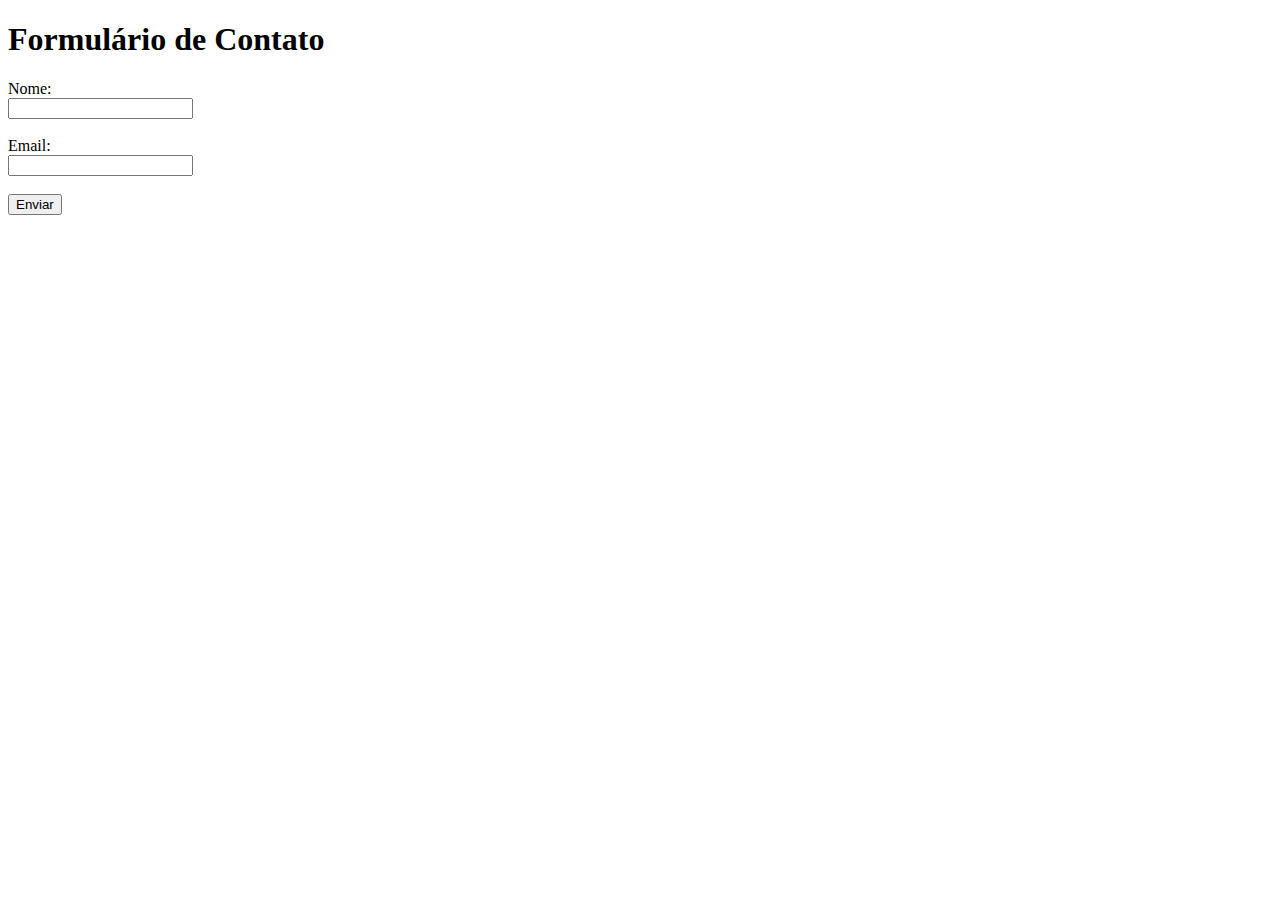
<file: orcamento.html>
<!DOCTYPE html>
<html lang="pt-BR">
<head>
  <meta charset="UTF-8">
  <meta name="viewport" content="width=device-width, initial-scale=1.0">
  <title>Formulário de Contato</title>
</head>
<body>
  <h1>Formulário de Contato</h1>
  <form action="#" method="POST">
    <label for="nome">Nome:</label><br>
    <input type="text" id="nome" name="nome" required><br><br>

    <label for="email">Email:</label><br>
    <input type="email" id="email" name="email" required><br><br>

    <input type="submit" value="Enviar">
  </form>
</body>
</html>
</file>
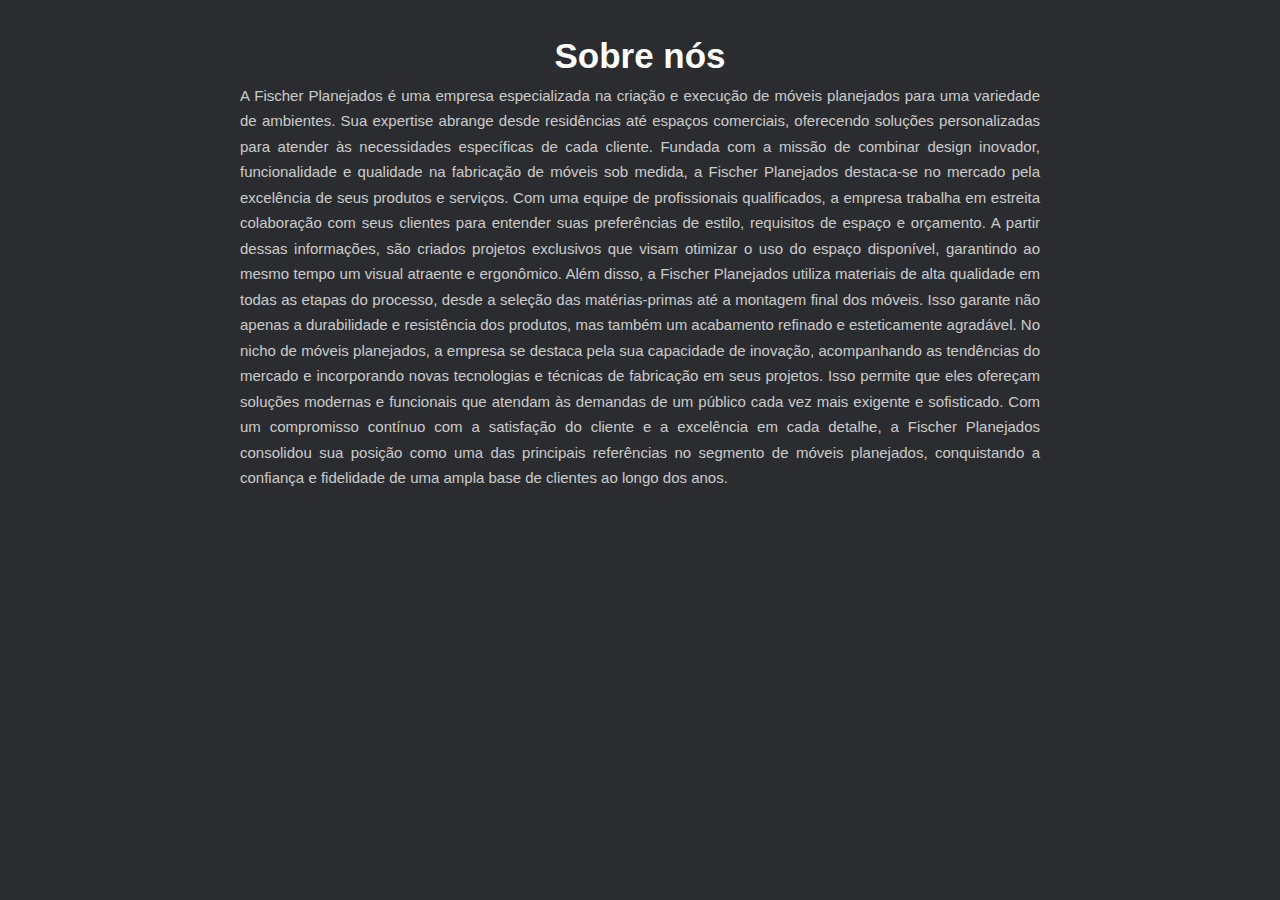
<file: sobre.html>
<!DOCTYPE html>
<html lang="pt-br">
<head>
    <meta charset="UTF-8">
    <meta name="viewport" content="width=device-width, initial-scale=1.0">
    <title>Sua Página</title>
    <link rel="stylesheet" href="/css/style.css">
</head>
<body>
    <section id="about" class="about">
        <div>
            <h1>Sobre nós</h1>
        <p>
            A Fischer Planejados é uma empresa especializada na criação e execução de móveis planejados para uma variedade de ambientes. Sua expertise abrange desde residências até espaços comerciais, oferecendo soluções personalizadas para atender às necessidades específicas de cada cliente. Fundada com a missão de combinar design inovador, funcionalidade e qualidade na fabricação de móveis sob medida, a Fischer Planejados destaca-se no mercado pela excelência de seus produtos e serviços.
            Com uma equipe de profissionais qualificados, a empresa trabalha em estreita colaboração com seus clientes para entender suas preferências de estilo, requisitos de espaço e orçamento. A partir dessas informações, são criados projetos exclusivos que visam otimizar o uso do espaço disponível, garantindo ao mesmo tempo um visual atraente e ergonômico.
            Além disso, a Fischer Planejados utiliza materiais de alta qualidade em todas as etapas do processo, desde a seleção das matérias-primas até a montagem final dos móveis. Isso garante não apenas a durabilidade e resistência dos produtos, mas também um acabamento refinado e esteticamente agradável.
            No nicho de móveis planejados, a empresa se destaca pela sua capacidade de inovação, acompanhando as tendências do mercado e incorporando novas tecnologias e técnicas de fabricação em seus projetos. Isso permite que eles ofereçam soluções modernas e funcionais que atendam às demandas de um público cada vez mais exigente e sofisticado.
            Com um compromisso contínuo com a satisfação do cliente e a excelência em cada detalhe, a Fischer Planejados consolidou sua posição como uma das principais referências no segmento de móveis planejados, conquistando a confiança e fidelidade de uma ampla base de clientes ao longo dos anos.
        </p>
        </div>
    </section>
</body>
</html>
</file>
<file: css/style.css>
* {
    margin: 0;
    padding: 0;
    border: 0;
    outline: 0;
}
@import url('https://fonts.googleapis.com/css2?family=Urbanist:ital,wght@0,100..900;1,100..900&display=swap');
h1,
.h1,
h2,
h3,
h4,
h5,
h6 {
    font-family: "Open Sans", sans-serif;
    color: #fff;
    font-weight: 700;
    line-height: 1.5
}

h1{
    font-family: "Urbanist", sans-serif;
}

body {
    font-family: "Roboto", sans-serif;
    font-size: 15px;
    background-color: #2b2c30;
    font-weight: 400;
    line-height: 1.7;
    color: #ccc;
    position: relative;
    overflow-x: hidden
}

a {
    color: #fff
}

a:focus,
a:hover {
    color: #ffee5c !important
}

h2,
.h2 {
    font-size: 30px
}

h3,
.h3 {
    font-size: 24px
}

.img {
    max-width: 100%
}

a,
:after,
:before,
.transition {
    -webkit-transition: all .3s ease 0s;
    -moz-transition: all .3s ease 0s;
    -ms-transition: all .3s ease 0s;
    -o-transition: all .3s ease 0s;
    transition: all .3s ease 0s
}

a:focus,
a:hover {
    text-decoration: none
}

ul,
ol {
    list-style: none
}

section {
    position: relative
}

.sec-padding {
    padding: 70px 0
}

.sec-title h2 {
    text-transform: capitalize;
    color: #ffee5c
}

.sec-title .devider {
    margin-top: 20px
}

.sec-title .devider:after,
.sec-title .devider:before {
    content: "______________";
    color: #ccc;
    position: relative;
    bottom: 6px
}

.sec-title .devider:before {
    right: 10px
}

.sec-title .devider:after {
    left: 10px
}

.mb50 {
    margin-bottom: 50px
}

.scale0,
.work-filter ul li a:after {
    -webkit-transform: scale(0);
    -moz-transform: scale(0);
    -o-transform: scale(0);
    transform: scale(0)
}

.our-team:hover .social {
    -webkit-transform: scale(1);
    -ms-transform: scale(1);
    transform: scale(1)
}

.shadow {
    -webkit-box-shadow: 0 8px 17px 0 rgba(0, 0, 0, 0.2), 0 6px 20px 0 rgba(0, 0, 0, 0.19);
    -moz-box-shadow: 0 8px 17px 0 rgba(0, 0, 0, 0.2), 0 6px 20px 0 rgba(0, 0, 0, 0.19);
    -o-box-shadow: 0 8px 17px 0 rgba(0, 0, 0, 0.2), 0 6px 20px 0 rgba(0, 0, 0, 0.19);
    box-shadow: 0 8px 17px 0 rgba(0, 0, 0, 0.2), 0 6px 20px 0 rgba(0, 0, 0, 0.19)
}

.social-links {
    margin-top: 5%
}

.social-links li {
    display: inline-block
}

.social-links li a {
    display: block;
    margin: 0 6px
}

#navigation {
    background-color: rgba(43, 44, 48, 0.4);
    border: 0 none;
    margin: 0;
    padding: 0;
    -webkit-transition: background-color 800ms linear;
    -moz-transition: background-color 800ms linear;
    -ms-transition: background-color 800ms linear;
    -o-transition: background-color 800ms linear;
    transition: background-color 800ms linear;
    box-shadow: 0px 0px 4px #222
}

#navigation .navbar {
    padding: 0
}

#navigation .navbar-brand {
    padding: 0;
    height: 50px
}

#navigation .navbar-nav li a {
    border-top: 1px solid transparent;
    font-size: 13px
}

#navigation .navbar-nav li a.current,
#navigation .navbar-nav li a:focus,
#navigation .navbar-nav li a:hover {
    background-color: transparent;
    border-top: 1px solid #ffee5c;
    color: #fff
}

#navigation .navbar-nav li:hover ul.submenu {
    display: block;
    opacity: 1;
    top: 100%
}

#navigation .navbar-nav ul.submenu {
    position: absolute;
    width: 130px;
    background: #2b2c30;
    z-index: 9;
    left: 0;
    top: 80%;
    display: none;
    opacity: 0;
    box-shadow: 0 0 10px 3px rgba(0, 0, 0, 0.05);
    padding: 17px 0
}

#navigation .navbar-nav ul.submenu li {
    display: block;
    padding: 3px 0
}

#navigation .navbar-nav ul.submenu li a {
    display: block;
    padding: 6px 10px !important
}

#navigation .navbar-toggler {
    position: relative;
    float: right;
    padding: 9px 10px;
    color: #ffee5c;
    margin-top: 8px;
    margin-right: 15px;
    margin-bottom: 8px;
    background-color: #ffef5c56;
    background-image: none;
    border: 1px solid transparent;
    border-radius: 4px
}

.hero-area .carousel-inner .carousel-item {
    -webkit-background-size: cover;
    -moz-background-size: cover;
    background-size: cover;
    background-position: center center
}

.hero-area .carousel-inner .carousel-caption {
    top: 40%
}

.hero-area .carousel-inner .carousel-caption h2 {
    font-size: 62px;
    margin-bottom: 10px
}

.hero-area .carousel-inner .carousel-caption h2 span {
    font-weight: 800
}

.hero-area .carousel-inner .carousel-caption h3 {
    font-size: 48px;
    margin: 6px 0 20px
}

.hero-area .carousel-inner .carousel-caption h3 span {
    color: #ffee5c
}

.hero-area .carousel-inner .carousel-caption h3+span {
    display: block;
    color: #fff;
    font-size: 18px;
    font-weight: 300;
    margin-bottom: 10px
}

.hero-area .carousel-inner .carousel-caption h3+span:before,
.hero-area .carousel-inner .carousel-caption h3+span:after {
    color: #ffee5c;
    content: "___";
    position: relative;
    top: -8px
}

.hero-area .carousel-inner .carousel-caption h3+span:before {
    right: 20px
}

.hero-area .carousel-inner .carousel-caption h3+span:after {
    left: 30px
}

.hero-area .carousel-inner .carousel-caption h2,
.hero-area .carousel-inner .carousel-caption h3 {
    font-weight: 300;
    line-height: 1.1
}

.hero-area .carousel-indicators {
    bottom: 10px;
    width: 0;
    display: inline-block;
    margin: 0;
    right: 30px;
    left: auto;
    top: 49%
}

.hero-area .carousel-indicators .active {
    background-color: #ffee5c;
    border-color: #ffee5c
}

.hero-area .carousel-indicators li {
    margin-bottom: 8px;
    cursor: pointer;
    position: relative;
    background-color: transparent;
    border: 1px solid rgba(255, 255, 255, 0.3);
    height: 8px;
    border-radius: 50%;
    width: 8px
}


.primary-btn {
    color: #2b2c30;
    padding: 0 52px;
    background: #ffee5c;
    overflow: hidden;
    border-radius: 40px;
    font-size: 15px;
    font-weight: 600;
    display: inline-block;
    border: 1px solid #ffee5c;
    vertical-align: middle;
    position: relative;
    z-index: 1;
    cursor: pointer;
    text-align: center;
    -webkit-backface-visibility: hidden;
    -moz-backface-visibility: hidden;
    backface-visibility: hidden
}

.primary-btn:before {
    content: attr(data-text);
    position: absolute;
    top: 0;
    left: 0;
    width: 100%;
    height: 100%;
    padding: 13px 0;
    -webkit-transition-timing-function: cubic-bezier(0.75, 0, 0.125, 1);
    -moz-transition-timing-function: cubic-bezier(0.75, 0, 0.125, 1);
    -o-transition-timing-function: cubic-bezier(0.75, 0, 0.125, 1);
    transition-timing-function: cubic-bezier(0.75, 0, 0.125, 1);
    color: #2b2c30
}

.primary-btn:hover {
    background: transparent;
    border: 1px solid #ffee5c
}

.primary-btn:hover:before {
    opacity: 0;
    -webkit-transform: translate3d(0, 100%, 0);
    -ms-transform: translate3d(0, 100%, 0);
    transform: translate3d(0, 100%, 0)
}

.primary-btn:hover span {
    opacity: 1;
    color: #ffee5c;
    -webkit-transform: translate3d(0, 0, 0);
    -ms-transform: translate3d(0, 0, 0);
    transform: translate3d(0, 0, 0)
}

.primary-btn:hover span:nth-child(1) {
    -webkit-transition-delay: 0.01s;
    -moz-transition-delay: 0.01s;
    -o-transition-delay: 0.01s;
    transition-delay: 0.01s
}

.primary-btn:hover span:nth-child(2) {
    -webkit-transition-delay: 0.05s;
    -moz-transition-delay: 0.05s;
    -o-transition-delay: 0.05s;
    transition-delay: 0.05s
}

.primary-btn:hover span:nth-child(3) {
    -webkit-transition-delay: 0.1s;
    -moz-transition-delay: 0.1s;
    -o-transition-delay: 0.1s;
    transition-delay: 0.1s
}

.primary-btn:hover span:nth-child(4) {
    -webkit-transition-delay: 0.15s;
    -moz-transition-delay: 0.15s;
    -o-transition-delay: 0.15s;
    transition-delay: 0.15s
}

.primary-btn:hover span:nth-child(5) {
    -webkit-transition-delay: 0.2s;
    -moz-transition-delay: 0.2s;
    -o-transition-delay: 0.2s;
    transition-delay: 0.2s
}

.primary-btn:hover span:nth-child(6) {
    -webkit-transition-delay: 0.25s;
    -moz-transition-delay: 0.25s;
    -o-transition-delay: 0.25s;
    transition-delay: 0.25s
}

.primary-btn:hover span:nth-child(7) {
    -webkit-transition-delay: 0.3s;
    -moz-transition-delay: 0.3s;
    -o-transition-delay: 0.3s;
    transition-delay: 0.3s
}

.primary-btn:hover span:nth-child(8) {
    -webkit-transition-delay: 0.35s;
    -moz-transition-delay: 0.35s;
    -o-transition-delay: 0.35s;
    transition-delay: 0.35s
}

.primary-btn:hover span:nth-child(9) {
    -webkit-transition-delay: 0.4s;
    -moz-transition-delay: 0.4s;
    -o-transition-delay: 0.4s;
    transition-delay: 0.4s
}

.primary-btn:hover span:nth-child(10) {
    -webkit-transition-delay: 0.45s;
    -moz-transition-delay: 0.45s;
    -o-transition-delay: 0.45s;
    transition-delay: 0.45s
}

.primary-btn:hover span:nth-child(11) {
    -webkit-transition-delay: 0.5s;
    -moz-transition-delay: 0.5s;
    -o-transition-delay: 0.5s;
    transition-delay: 0.5s
}

.primary-btn:hover span:nth-child(12) {
    -webkit-transition-delay: 0.55s;
    -moz-transition-delay: 0.55s;
    -o-transition-delay: 0.55s;
    transition-delay: 0.55s
}

.primary-btn:hover span:nth-child(13) {
    -webkit-transition-delay: 0.6s;
    -moz-transition-delay: 0.6s;
    -o-transition-delay: 0.6s;
    transition-delay: 0.6s
}

.primary-btn:hover span:nth-child(14) {
    -webkit-transition-delay: 0.65s;
    -moz-transition-delay: 0.65s;
    -o-transition-delay: 0.65s;
    transition-delay: 0.65s
}

.primary-btn:hover span:nth-child(15) {
    -webkit-transition-delay: 0.7s;
    -moz-transition-delay: 0.7s;
    -o-transition-delay: 0.7s;
    transition-delay: 0.7s
}

.primary-btn:hover span:nth-child(16) {
    -webkit-transition-delay: 0.75s;
    -moz-transition-delay: 0.75s;
    -o-transition-delay: 0.75s;
    transition-delay: 0.75s
}

.primary-btn:hover span:nth-child(17) {
    -webkit-transition-delay: 0.8s;
    -moz-transition-delay: 0.8s;
    -o-transition-delay: 0.8s;
    transition-delay: 0.8s
}

.primary-btn:hover span:nth-child(18) {
    -webkit-transition-delay: 0.85s;
    -moz-transition-delay: 0.85s;
    -o-transition-delay: 0.85s;
    transition-delay: 0.85s
}

.primary-btn:hover span:nth-child(19) {
    -webkit-transition-delay: 0.95s;
    -moz-transition-delay: 0.95s;
    -o-transition-delay: 0.95s;
    transition-delay: 0.95s
}

.primary-btn:hover span:nth-child(20) {
    -webkit-transition-delay: 1s;
    -moz-transition-delay: 1s;
    -o-transition-delay: 1s;
    transition-delay: 1s
}

.primary-btn span {
    display: inline-block;
    padding: 12px 0;
    opacity: 0;
    color: #fff;
    -webkit-transform: translate3d(10, 10px, 0);
    -moz-transform: translate3d(10, 10px, 0);
    -ms-transform: translate3d(10, 10px, 0);
    -o-transform: translate3d(10, 10px, 0);
    transform: translate3d(10, 10px, 0);
    -webkit-transition-timing-function: cubic-bezier(0.75, 0, 0.125, 1);
    -moz-transition-timing-function: cubic-bezier(0.75, 0, 0.125, 1);
    -o-transition-timing-function: cubic-bezier(0.75, 0, 0.125, 1);
    transition-timing-function: cubic-bezier(0.75, 0, 0.125, 1)
}

.progress {
    box-shadow: none
}

input:focus,
button:focus {
    outline: none
}

.navbar-collapse.show {
    box-shadow: inset 0 1px 0 rgba(255, 255, 255, 0.1);
    border-top: 1px solid transparent
}

.nav-tabs {
    border: 0
}

.nav>li>a {
    padding: 10px 15px
}

.nav>li>a,
.nav>li {
    position: relative;
    display: block;
    font-size: 1.1rem;
}

.flexslider {
    border: none;
    border-radius: 0;
    margin: 0 auto;
    width: 100%;
    background-color: #2b2c30
}

.owl-theme .owl-controls {
    margin-top: 0
}

.owl-theme .owl-controls .owl-page span {
    background-color: rgba(0, 0, 0, 0.5);
    opacity: 0.8;
    filter: alpha(opacity=80)
}

.owl-theme .owl-controls .owl-page.active span {
    background-color: #ffee5c
}

.navbar-brand h1 {
    font-size: 1.5rem;
}

@media screen and (max-width: 991px) {

    .tab-content,
    .nav.nav-pills>li>a {
        width: auto
    }
}
@media (min-width: 401px) and (max-width:767px){
    .hero-area .carousel-inner .carousel-caption h2 {
        font-size: 55px
    }

    .hero-area .carousel-inner .carousel-caption h3 {
        font-size: 36px
    }
    .area-portfolio{
        display: flex;
        flex-direction: column;
        align-items: center;
        margin: 10px;
        justify-content: center;
    }
    .card-moveis{
        display: flex;
        flex-direction: column;
        align-items: end;
        justify-content: flex-end;
        background-image: url('/img//interior.jpg');
        padding: 10px;
        border-top-left-radius: 90px;
        width: 400px;
        height: 400px;
        margin: 10px;
        background-size: cover;
    }
    .card-ambiente h1, h3, p{
        padding-left: 5px;
        padding-right: 5px;
        border-radius: 3px;
    }
    .card-moveis, h1, h3, p {
        padding-left: 5px;
        padding-right: 5px;
    }
    
    
    .card-ambiente{
        display: flex;
        flex-direction: column;
        align-items: center;
        background-image: url('/img/corporativo.jpg');
        padding: 30px;
        border-bottom-right-radius: 90px;
        width: 400px;
        height: 400px;
        margin: 10px;
        background-size: cover;
    }
    .card-portfolio img{
        width: 400px;
    }
    
    .texto-fora {
        background-color: #222;
        position: absolute;
        bottom: 0;
        width: 300px;
        text-align: center;
        transition: bottom 0.5s ease-in-out; 
        border-radius: 10px;
    }
    .card-ambiente:hover .texto-fora {
        bottom: -10%;
    }
    .card-moveis:hover .texto-fora {
        bottom: -10%;
    }
    .area-conheca{
        display: flex;
        flex-direction: column;
        margin-bottom: 80px;
        align-items: center;
    }
    .area-conheca h1{
        width: 400px;
        font-size: 25px;
        font-family: "Open Sans", sans-serif;
        color: #ffee5c;
        font-weight: 700;
        line-height: 1.5;
        text-align: center;
        margin-top: 20px;
        
    }
    .titulo-fino{
        font-weight: 300;
    }
    .area-conheca h4{
        font-weight: 300;
        text-align: center;
        margin: 10px;
        width: 400px;
    }
    .for-all{
        height: 100vh;
        display: flex;
        align-items: center;
        justify-content: center;
        flex-direction: column;
    }
    .for-all h1{
        font-size: 35px;
        text-align: center;
        margin-bottom: 40px;
    }
    .for-all div img {
        width: 80px;
    }
    
    .area-for-all {
        display: grid;
        grid-template-columns: 400px 2fr;
        align-items: center;
    }
    .area-for-all div {
        display: flex;
        align-items: center;
        flex-direction: column;
        justify-content: center;
        margin: 10px;
        width: 250px;
        background-color: #222;
        border-radius: 10px;
        box-shadow: 0 -2px 5px rgba(206, 203, 9, 0.1);
    }
    .area-for-all div h3,p{
        text-align: center;
    }
    .about div{
        display: flex;
        flex-direction: column;
        align-items: center;
        margin: 30px;
    }
    .about div p{
        text-align: justify;
        width: 400px;
    }
    .about div h1{
        font-size: 35px;
        text-align: center;
    }
    .card-portfolio {
        display: grid;
        grid-template-columns: 300px 1fr;
    }
    .card-portfolio li img{
        width: 300px;
        height: 300px;
        padding: 10px;
        transition: transform 0.9s ease-in-out;
        overflow: hidden;
    }
    .card-portfolio li img:hover{
        transform: scale(1.05);
    }
    .portfolio div{
        display: flex;
        flex-direction: column;
        align-items: center;
        justify-content: center;
    }
    .portfolio div h1{
        font-size: 25px;
        text-align: center;
        width: 500px;
    }
    #contact{
        height: 100vh;
        display: flex;
        flex-direction: column;
        align-items: center;
        justify-content: center;
    }
    .card-all{
        display: grid;
        grid-template-columns: 2fr 1fr 1fr; /* define o tamanho das colunas */
        grid-gap: 10px; /* espaçamento entre os itens */
        padding: 20px;
        transition: all 0.6s ;
    }
    .card-all h3{
        color: #ffee5c;
    }
    .card-all:hover{
        transform: translateY(-8px);
        box-shadow: 0 -2px 5px rgba(206, 203, 9, 0.4);
    }
        .area-conheca{
            display: flex;
            flex-direction: column;
            margin-bottom: 10px;
            align-items: center;
        }
        .area-conheca .titulo{
            margin-top: 25px;
            width: 500px;
        }
        .area-conheca h1{
            font-size: 25px;
            font-family: "Open Sans", sans-serif;
            color: #fff;
            font-weight: 700;
            line-height: 1.5;
            text-align: center;
        }
        .titulo-fino{
            font-weight: 300;
        }
        .area-conheca h4{
            font-weight: 300;
            text-align: center;
            margin: 10px;
            width: 500px;
        }
        .area-portfolio{
            display: flex;
            align-items: center;
            margin: 30px;
            justify-content: center;
        }
        .card-moveis{
            display: flex;
            flex-direction: column;
            align-items: center;
            justify-content: center;
            background-image: url('/img//interior.jpg');
            padding: 10px;
            border-top-left-radius: 90px;
            width: 350px;
            height: 350px;
            margin: 2px;
            background-size: cover;
        }
        .card-ambiente h1, h3, p{
            padding-left: 5px;
            padding-right: 5px;
            border-radius: 3px;
        }
        .card-moveis, h1, h3, p {
            padding-left: 5px;
            padding-right: 5px;
        }
        .card-ambiente{
            display: flex;
            flex-direction: column;
            align-items: center;
            background-image: url('/img/corporativo.jpg');
            padding: 10px;
            border-bottom-right-radius: 90px;
            width: 350px;
            height: 350px;
            margin: 10px;
            background-size: cover;
        }

        .texto-fora {
            display: none;
            background-color: #222;
            position: absolute;
            bottom: 0;
            width: 300px;
            text-align: center;
            transition: bottom 0.5s ease-in-out; 
            border-radius: 10px;
        }
        .card-ambiente:hover .texto-fora {
            bottom: -10%;
        }
        .card-moveis:hover .texto-fora {
            bottom: -10%;
        }
        .for-all{
            height: 100vh;
            display: flex;
            align-items: center;
            justify-content: center;
            flex-direction: column;
        }
        .for-all h1{
            font-size: 25px;
            text-align: center;
            margin-bottom: 40px;
        }
        .for-all div img {
            width: 60px;
        }
        .area-for-all {
            display: grid;
            grid-template-columns: repeat(2, minmax(250px, 2fr));
            gap: 20px;
            padding: 20px;
            align-items: center;
            justify-content: center;
        }
        .area-for-all div {
            display: flex;
            align-items: center;
            flex-direction: column;
            justify-content: center;
            margin: 10px;
            width: 250px;
            background-color: #222;
            border-radius: 10px;
            box-shadow: 0 -2px 5px rgba(206, 203, 9, 0.1);
        }
        .area-for-all div h3,p{
            text-align: center;
        }
        .card-portfolio {
            display: grid;
            grid-template-columns: 340px 2fr;
        }
        .card-portfolio li img{
            width: 340px;
            height: 340px;
            transition: transform 0.9s ease-in-out;
            overflow: hidden; 
        }
        .card-portfolio li img:hover{
            transform: scale(1.05);
        }
        .portfolio div{
            display: flex;
            flex-direction: column;
            align-items: center;
            justify-content: center;
        }
        .portfolio h1{
            font-size: 35px;
            text-align: center;
            width: 700px;
        } 
}

@media (min-width: 768px) and (max-width: 991px) {
    .hero-area .carousel-inner .carousel-caption h2 {
        font-size: 55px
    }

    .hero-area .carousel-inner .carousel-caption h3 {
        font-size: 36px
    }
    .area-portfolio{
        display: flex;
        align-items: center;
        margin: 10px;
        justify-content: center;
    }
    .card-moveis{
        display: flex;
        flex-direction: column;
        align-items: end;
        justify-content: flex-end;
        background-image: url('/img//interior.jpg');
        padding: 10px;
        border-top-left-radius: 90px;
        width: 400px;
        height: 400px;
        margin: 10px;
        background-size: cover;
    }
    .card-ambiente h1, h3, p{
        padding-left: 5px;
        padding-right: 5px;
        border-radius: 3px;
    }
    .card-moveis, h1, h3, p {
        padding-left: 5px;
        padding-right: 5px;
    }
    
    
    .card-ambiente{
        display: flex;
        flex-direction: column;
        align-items: center;
        background-image: url('/img/corporativo.jpg');
        padding: 30px;
        border-bottom-right-radius: 90px;
        width: 400px;
        height: 400px;
        margin: 10px;
        background-size: cover;
    }
    .card-portfolio img{
        width: 400px;
    }
    
    .texto-fora {
        background-color: #222;
        position: absolute;
        bottom: 0;
        width: 300px;
        text-align: center;
        transition: bottom 0.5s ease-in-out; 
        border-radius: 10px;
    }
    .card-ambiente:hover .texto-fora {
        bottom: -10%;
    }
    .card-moveis:hover .texto-fora {
        bottom: -10%;
    }
    .area-conheca{
        display: flex;
        flex-direction: column;
        margin-bottom: 80px;
        align-items: center;
    }
    .area-conheca h1{
        width: 700px;
        font-size: 25px;
        font-family: "Open Sans", sans-serif;
        color: #ffee5c;
        font-weight: 700;
        line-height: 1.5;
        text-align: center;
        margin-top: 20px;
        
    }
    .titulo-fino{
        font-weight: 300;
    }
    .area-conheca h4{
        font-weight: 300;
        text-align: center;
        margin: 10px;
        width: 800px;
    }
    .for-all{
        height: 100vh;
        display: flex;
        align-items: center;
        justify-content: center;
        flex-direction: column;
    }
    .for-all h1{
        font-size: 35px;
        text-align: center;
        margin-bottom: 40px;
    }
    .for-all div img {
        width: 80px;
    }
    
    .area-for-all {
        display: flex;
        justify-content: center;
    }
    .area-for-all div {
        display: flex;
        align-items: center;
        flex-direction: column;
        justify-content: center;
        margin: 10px;
        width: 250px;
        background-color: #222;
        border-radius: 10px;
        box-shadow: 0 -2px 5px rgba(206, 203, 9, 0.1);
    }
    .area-for-all div h3,p{
        text-align: center;
    }
    .about div{
        display: flex;
        flex-direction: column;
        align-items: center;
        margin: 30px;
    }
    .about div p{
        text-align: justify;
        width: 800px;
    }
    .about div h1{
        font-size: 35px;
        text-align: center;
    }
    .card-portfolio {
        display: grid;
        grid-template-columns: 400px 1fr;
    }
    .card-portfolio li img{
        width: 400px;
        height: 400px;
        padding: 10px;
        transition: transform 0.9s ease-in-out;
        overflow: hidden;
    }
    .card-portfolio li img:hover{
        transform: scale(1.05);
    }
    .portfolio div{
        display: flex;
        flex-direction: column;
        align-items: center;
        justify-content: center;
    }
    .portfolio h1{
        font-size: 35px;
        text-align: center;
        width: 700px;
    }
    #contact{
        height: 100vh;
        display: flex;
        flex-direction: column;
        align-items: center;
        justify-content: center;
    }
    .card-all{
        display: grid;
        grid-template-columns: 2fr 1fr 1fr; /* define o tamanho das colunas */
        grid-gap: 10px; /* espaçamento entre os itens */
        padding: 20px;
        transition: all 0.6s ;
    }
    .card-all h3{
        color: #ffee5c;
    }
    .card-all:hover{
        transform: translateY(-8px);
        box-shadow: 0 -2px 5px rgba(206, 203, 9, 0.4);
    }
        .area-conheca{
            display: flex;
            flex-direction: column;
            margin-bottom: 10px;
            align-items: center;
        }
        .area-conheca .titulo{
            margin-top: 25px;
            width: 500px;
        }
        .area-conheca h1{
            font-size: 25px;
            font-family: "Open Sans", sans-serif;
            color: #fff;
            font-weight: 700;
            line-height: 1.5;
            text-align: center;
        }
        .titulo-fino{
            font-weight: 300;
        }
        .area-conheca h4{
            font-weight: 300;
            text-align: center;
            margin: 10px;
            width: 500px;
        }
        .area-portfolio{
            display: flex;
            align-items: center;
            margin: 30px;
            justify-content: center;
        }
        .card-moveis{
            display: flex;
            flex-direction: column;
            align-items: center;
            justify-content: center;
            background-image: url('/img//interior.jpg');
            padding: 10px;
            border-top-left-radius: 90px;
            width: 350px;
            height: 350px;
            margin: 2px;
            background-size: cover;
        }
        .card-ambiente h1, h3, p{
            padding-left: 5px;
            padding-right: 5px;
            border-radius: 3px;
        }
        .card-moveis, h1, h3, p {
            padding-left: 5px;
            padding-right: 5px;
        }
        .card-ambiente{
            display: flex;
            flex-direction: column;
            align-items: center;
            background-image: url('/img/corporativo.jpg');
            padding: 10px;
            border-bottom-right-radius: 90px;
            width: 350px;
            height: 350px;
            margin: 10px;
            background-size: cover;
        }

        .texto-fora {
            display: none;
            background-color: #222;
            position: absolute;
            bottom: 0;
            width: 300px;
            text-align: center;
            transition: bottom 0.5s ease-in-out; 
            border-radius: 10px;
        }
        .card-ambiente:hover .texto-fora {
            bottom: -10%;
        }
        .card-moveis:hover .texto-fora {
            bottom: -10%;
        }
        .for-all{
            height: 100vh;
            display: flex;
            align-items: center;
            justify-content: center;
            flex-direction: column;
        }
        .for-all h1{
            font-size: 25px;
            text-align: center;
            margin-bottom: 40px;
        }
        .for-all div img {
            width: 60px;
        }
        .area-for-all {
            display: grid;
            grid-template-columns: repeat(2, minmax(250px, 2fr));
            gap: 20px;
            padding: 20px;
            align-items: center;
            justify-content: center;
        }
        .area-for-all div {
            display: flex;
            align-items: center;
            flex-direction: column;
            justify-content: center;
            margin: 10px;
            width: 250px;
            background-color: #222;
            border-radius: 10px;
            box-shadow: 0 -2px 5px rgba(206, 203, 9, 0.1);
        }
        .area-for-all div h3,p{
            text-align: center;
        }
        .card-portfolio {
            display: grid;
            grid-template-columns: 340px 2fr;
        }
        .card-portfolio li img{
            width: 340px;
            height: 340px;
            transition: transform 0.9s ease-in-out;
            overflow: hidden; 
        }
        .card-portfolio li img:hover{
            transform: scale(1.05);
        }
        .portfolio div{
            display: flex;
            flex-direction: column;
            align-items: center;
            justify-content: center;
        }
        .portfolio h1{
            font-size: 35px;
            text-align: center;
            width: 700px;
        }
}


@media only screen and (max-width: 767px) {
    .hero-area .carousel-inner .carousel-caption h2 {
        font-size: 48px
    }

    .hero-area .carousel-inner .carousel-caption h3 {
        font-size: 35px
    }

    .hero-area .carousel-inner .carousel-caption p {
        font-size: 14px
    }
}









@media screen and (max-width: 400px) {
    .logo{
        width: 126px;
      }
        .area-conheca{
            display: flex;
            flex-direction: column;
            margin-bottom: 10px;
            align-items: center;
        }
        .area-conheca .titulo{
            margin-top: 25px;
            width: 500px;
        }
        .area-conheca h1{
            font-size: 25px;
            font-family: "Open Sans", sans-serif;
            color: #fff;
            font-weight: 700;
            line-height: 1.5;
            text-align: center;
        }
        .titulo-fino{
            font-weight: 300;
        }
        .area-conheca h4{
            font-weight: 300;
            text-align: center;
            margin: 10px;
        }

        .card-moveis{
            display: flex;
            flex-direction: column;
            align-items: center;
            justify-content: center;
            background-image: url('/img//interior.jpg');
            padding: 10px;
            border-top-left-radius: 90px;
            border-bottom-right-radius: 10px;
            width: 350px;
            height: 250px;
            margin: 2px;
            background-size: cover;
        }
        .card-ambiente{
            display: flex;
            flex-direction: column;
            align-items: center;
            background-image: url('/img/corporativo.jpg');
            padding: 10px;
            border-bottom-right-radius: 90px;
            width: 350px;
            height: 250px;
            margin: 10px;
            background-size: cover;
        }
        .texto-fora {
            display: none;
            text-align: center;
            transition: bottom 0.5s ease-in-out; 
            border-radius: 10px;
        }
        .card-ambiente h1, h3, p{
            padding-left: 5px;
            padding-right: 5px;
            border-radius: 3px;
        }
        .card-moveis, h1, h3, p {
            padding-left: 5px;
            padding-right: 5px;
        }
        .card-portfolio img{
            width: 400px;
        }
        .card-ambiente:hover .texto-fora {
            bottom: -10%;
        }
        .card-moveis:hover .texto-fora {
            bottom: -10%;
        }
        .for-all{
            display: flex;
            align-items: center;
            justify-content: center;
            flex-direction: column;
        }
        .for-all h1{
            font-size: 25px;
            text-align: center;
            margin-bottom: 10px;
        }
        .for-all div img {
            width: 40px;
        }
        .area-for-all {
            display: grid;
            grid-template-columns: repeat(1, minmax(130px, 1fr));
            gap: 5px;
            padding: 5px;
        }
        .area-for-all div h3,p{
            text-align: center;
        }
        .card-portfolio {
            display: flex;
            flex-direction: column;
        }
        .card-portfolio li img{
            width: 350px;
            height: 350px;
            padding: 10px;
            transition: transform 0.9s ease-in-out;
            overflow: hidden; 
        }
        .card-portfolio li img:hover{
            transform: scale(1.05);
        }
        .portfolio div{
            display: flex;
            flex-direction: column;
            align-items: center;
            justify-content: center;
        }
        .portfolio h1{
            font-size: 20px;
            text-align: center;
            width: 360px;
        }
        .card-all{
            display: flex;
            flex-direction: column;
            align-items: center;
            padding: 2px;
            transition: all 0.6s ;  
            box-shadow: 0 -2px 5px rgba(206, 203, 9, 0.2);
            margin: 10px;
            padding: 30px;
        }
        .card-all h3{
            color: #ffee5c;
        }
        .card-all:hover{
            transform: translateY(-8px);
            box-shadow: 0 -2px 5px rgba(206, 203, 9, 0.4);
        }
        #contact{
            height: 100vh;
            display: flex;
            flex-direction: column;
            align-items: center;
            justify-content: flex-end;
        }
        #contact ul li {
            background-color: #222;
            margin: 10px;
            padding: 2px;
            padding-left: 20px;
            padding-right: 20px;
            border-radius: 4px;
        }
        .video{
            display: flex;
            flex-direction: column;
            align-items: center;
            justify-content: center;
        
          }
          .video h1{
            color: #ffee5c;
            padding: 5px;
            font-size: 35px;
          }
          .video div{
            background-color: #ffee5c;
            display: flex;
            align-items: center;
            justify-content: center;
          }
@media screen and (min-width: 991px){
    .hero-area .carousel-inner .carousel-caption h2 {
        font-size: 55px
    }

    .hero-area .carousel-inner .carousel-caption h3 {
        font-size: 36px
    }

    .card-moveis{
        display: flex;
        flex-direction: column;
        align-items: end;
        justify-content: flex-end;
        background-image: url('/img//interior.jpg');
        padding: 30px;
        border-top-left-radius: 90px;
        width: 500px;
        height: 500px;
        margin: 10px;
        background-size: cover;
    }
    .card-ambiente h1, h3, p{
        padding-left: 5px;
        padding-right: 5px;
        border-radius: 3px;
    }
    .card-moveis, h1, h3, p {
        padding-left: 5px;
        padding-right: 5px;
    }
    
    
    .card-ambiente{
        display: flex;
        flex-direction: column;
        align-items: center;
        background-image: url('/img/corporativo.jpg');
        padding: 30px;
        border-bottom-right-radius: 90px;
        width: 500px;
        height: 500px;
        margin: 10px;
        background-size: cover;
    }
    .card-portfolio img{
        width: 400px;
    }
    
    .texto-fora {
        background-color: #222;
        position: absolute;
        bottom: 0;
        width: 400px;
        text-align: center;
        transition: bottom 0.5s ease-in-out; 
        border-radius: 10px;
    }
    .card-ambiente:hover .texto-fora {
        bottom: -10%;
    }
    .card-moveis:hover .texto-fora {
        bottom: -10%;
    }
    .area-conheca{
        display: flex;
        flex-direction: column;
        align-items: center;
    }
    .area-conheca .titulo{
        margin-top: 25px;
        width: 400px;
    }
    .area-conheca h1{
        font-size: 25px;
        font-family: "Open Sans", sans-serif;
        color: #fff;
        font-weight: 700;
        line-height: 1.5;
        text-align: center;
        
    }
    .titulo-fino{
        font-weight: 300;
    }
    .area-conheca h4{
        font-weight: 300;
        text-align: center;
        margin: 10px;
        width: 800px;
    }
    .for-all{
        height: 100vh;
        display: flex;
        align-items: center;
        justify-content: center;
        flex-direction: column;
    }
    .for-all h1{
        font-size: 35px;
        text-align: center;
        margin-bottom: 40px;
    }
    .for-all div img {
        width: 80px;
    }
    
    .area-for-all {
        display: flex;
        justify-content: center;
    }
    .area-for-all div {
        display: flex;
        align-items: center;
        flex-direction: column;
        justify-content: center;
        margin: 10px;
        width: 250px;
        background-color: #222;
        border-radius: 10px;
        box-shadow: 0 -2px 5px rgba(206, 203, 9, 0.1);
    }
    .area-for-all div h3,p{
        text-align: center;
    }
    .about div{
        display: flex;
        flex-direction: column;
        align-items: center;
        margin: 30px;
    }
    .about div p{
        text-align: justify;
        width: 800px;
    }
    .about div h1{
        font-size: 35px;
        text-align: center;
    }
    .card-portfolio {
        display: grid;
        grid-template-columns: 400px 1fr;
    }
    .card-portfolio li img{
        width: 400px;
        height: 400px;
        padding: 10px;
        transition: transform 0.9s ease-in-out;
        overflow: hidden;
    }
    .card-portfolio li img:hover{
        transform: scale(1.05);
    }
    .portfolio div{
        display: flex;
        flex-direction: column;
        align-items: center;
        justify-content: center;
    }
    .portfolio h1{
        font-size: 35px;
        text-align: center;
        width: 700px;
    }
    #contact{
        height: 100vh;
        display: flex;
        flex-direction: column;
        align-items: center;
        justify-content: center;
    }
    .card-all{
        display: grid;
        grid-template-columns: 2fr 1fr 1fr; /* define o tamanho das colunas */
        grid-gap: 10px; /* espaçamento entre os itens */
        padding: 20px;
        transition: all 0.6s ; 
    }
    .card-all:hover{
        transform: translateY(-8px);
        box-shadow: 0 -2px 5px rgba(206, 203, 9, 0.4);
    }
        .area-conheca{
            display: flex;
            flex-direction: column;
            margin-bottom: 10px;
            align-items: center;
        }
        .area-conheca .titulo{
            margin-top: 25px;
            width: 500px;
        }
        .area-conheca h1{
            font-size: 25px;
            font-family: "Open Sans", sans-serif;
            color: #fff;
            font-weight: 700;
            line-height: 1.5;
            text-align: center;
        }
        .titulo-fino{
            font-weight: 300;
        }
        .area-conheca h4{
            font-weight: 300;
            text-align: center;
            margin: 10px;
            width: 500px;
        }
        .card-moveis{
            display: flex;
            align-items: center;
            justify-content: center;
            background-image: url('/img//interior.jpg');
            padding: 10px;
            border-top-left-radius: 90px;
            width: 500px;
            height: 500px;
            margin: 2px;
            background-size: cover;
        }
        .card-ambiente h1, h3, p{
            padding-left: 5px;
            padding-right: 5px;
            border-radius: 3px;
        }
        .card-moveis, h1, h3, p {
            padding-left: 5px;
            padding-right: 5px;
        }
        .card-ambiente{
            display: flex;
            align-items: center;
            background-image: url('/img/corporativo.jpg');
            padding: 10px;
            border-bottom-right-radius: 90px;
            width: 500px;
            height: 500px;
            margin: 10px;
            background-size: cover;
        }
        .card-portfolio img{
            width: 400px;
        }
        .texto-fora {
            background-color: #222;
            box-shadow: rgba(241, 219, 19, 0.5);
            position: absolute;
            bottom: 0;
            width: 400px;
            text-align: center;
            transition: bottom 0.5s ease-in-out; 
            border-radius: 10px;
        }
        .card-ambiente:hover .texto-fora {
            bottom: -10%;
        }
        .card-moveis:hover .texto-fora {
            bottom: -10%;
        }
        .for-all{
            height: 100vh;
            display: flex;
            align-items: center;
            justify-content: center;
            flex-direction: column;
        }
        .for-all h1{
            font-size: 25px;
            text-align: center;
            margin-bottom: 40px;
        }
        .for-all div img {
            width: 60px;
        }
        .area-for-all {
            display: grid;
            grid-template-columns: repeat(2, minmax(250px, 2fr));
            gap: 20px;
            padding: 20px;
            align-items: center;
            justify-content: center;
        }
        .area-for-all div {
            display: flex;
            align-items: center;
            flex-direction: column;
            justify-content: center;
            margin: 10px;
            width: 250px;
            background-color: #222;
            border-radius: 10px;
            box-shadow: 0 -2px 5px rgba(206, 203, 9, 0.1);
        }
        .area-for-all div h3,p{
            text-align: center;
        }
        .card-portfolio {
            display: grid;
            grid-template-columns: 250px 1fr;
        }
        .card-portfolio li img{
            width: 250px;
            height: 250px;
            padding: 10px;
            transition: transform 0.9s ease-in-out;
            overflow: hidden;
        }
        .card-portfolio li img:hover{
            transform: scale(1.05);
        }
        .portfolio div{
            display: flex;
            flex-direction: column;
            align-items: center;
            justify-content: center;
        }
        .portfolio h1{
            font-size: 35px;
            text-align: center;
            width: 700px;
        }
        .banner-contact{
            margin-top: 40px;
            width: 400px;
          }
          .video{
            display: flex;
            flex-direction: column;
            align-items: center;
            justify-content: center;
        
          }
          .video h1{
            color: #ffee5c;
          }
          .video div{
            background-color: #ffee5c;
            display: flex;
            align-items: center;
            justify-content: center;
          }
}
}

@media screen and (min-width: 915px) {
    .area-conheca{
        display: flex;
        flex-direction: column;
        align-items: center;
    }
    .area-conheca h1{
        margin-top: 40px;
        font-size: 40px;
        font-family: "Open Sans", sans-serif;
        color: #fff;
        font-weight: 700;
        line-height: 1.5;
        text-align: center;
        width: 1000px;
        
    }
    .titulo-fino{
        font-weight: 300;
    }
    .area-conheca h4{
        font-weight: 300;
        text-align: center;
        margin: 10px;
        width: 1000px;
    }
    .area-portfolio{
        display: flex;
        align-items: center;
        margin: 30px;
        justify-content: center;
    }
    
    .card-moveis{
        display: flex;
        flex-direction: column;
        align-items: end;
        justify-content: flex-end;
        background-image: url('/img//interior.jpg');
        padding: 30px;
        border-top-left-radius: 90px;
        width: 600px;
        height: 600px;
        margin: 10px;
        background-size: cover;
    }
    .card-ambiente h1, h3, p{
       
        padding-left: 5px;
        padding-right: 5px;
        border-radius: 3px;
    }
    .card-moveis, h1, h3, p {
        padding-left: 5px;
        padding-right: 5px;
    }
    .card-ambiente{
        display: flex;
        flex-direction: column;
        align-items: center;
        background-image: url('/img/corporativo.jpg');
        padding: 30px;
        border-bottom-right-radius: 90px;
        width: 600px;
        height: 600px;
        margin: 10px;
        background-size: cover;
    }
    .card-portfolio img{
        width: 600px;
    }
    .texto-fora h3{
        color: #ffee5c;
    }

    .texto-fora {
        background-color: #222;
        box-shadow: 2px 2px 5px rgba(230, 215, 6, 0.836);
        position: absolute;
        bottom: 0;
        width: 400px;
        text-align: center;
        transition: bottom 0.5s ease-in-out; /* Adicionando uma transição suave */
    }
    .card-ambiente:hover .texto-fora {
        bottom: -10%;
    }
    .card-moveis:hover .texto-fora {
        bottom: -10%;
    }
    .for-all{
        display: flex;
        flex-direction: column;
    }
    .for-all h1{
        margin-top: 100px;
        font-size: 35px;
        text-align: center;
    }
    .for-all div img {
        width: 80px;
    }
    .card-area {
    
    }
    .area-for-all {
        display: flex;
        justify-content: center;
    }
    .area-for-all h3 {
        color: #ffee5c;
    }
    .area-for-all div {
        display: flex;
        align-items: center;
        flex-direction: column;
        justify-content: center;
        margin: 10px;
        padding: 30px;
        width: 250px;
        background-color: #222;
        border-radius: 10px;
        box-shadow: 0 -2px 5px rgba(206, 203, 9, 0.1); 
        transition: all 0.5s;
    }
    .area-for-all div:hover{
        box-shadow: 0 -2px 5px rgba(206, 203, 9, 0.9); 
        transform: translateY(-8px);
    }
    .area-for-all div h3,p{
        text-align: center;
    }

    .about{
    
    }
    .about div{
        display: flex;
        flex-direction: column;
        align-items: center;
        margin: 30px;
    }
    .about div p{
        text-align: justify;
        width: 800px;
    }
    .about div h1{
        font-size: 35px;
        text-align: center;
    }
    .card-portfolio {
        display: grid;
        grid-template-columns: 400px 1fr;
    }
    .card-portfolio li img{
        width: 400px;
        height: 400px;
        padding: 10px;
        transition: transform 0.9s ease-in-out;
        overflow: hidden; 
    }
    .card-portfolio li img:hover{
        transform: scale(1.05);
    }
    .portfolio div{
        display: flex;
        flex-direction: column;
        align-items: center;
        justify-content: center;
    }
    .portfolio h1{
        font-size: 35px;
        text-align: center;
        width: 1000px;
    }
    #contact{
        height: 100vh;
        display: flex;
        flex-direction: column;
        align-items: center;
        justify-content: flex-end;
    }
    #contact ul li {
        background-color: #222;
        margin: 10px;
        padding: 2px;
        padding-left: 20px;
        padding-right: 20px;
        border-radius: 4px;
  }
  #contact div{
    margin-top: 10px;
  }
  .banner-contact{
    width: 500px;
  }
  .logo{
    width: 150px;
  }
  .video{
    display: flex;
    flex-direction: column;
    align-items: center;
    justify-content: center;

  }
  .video h1{
    color: #ffee5c;
  }
  .video div{
    background-color: #ffee5c;
    display: flex;
    align-items: center;
    justify-content: center;
  }
}
</file>
